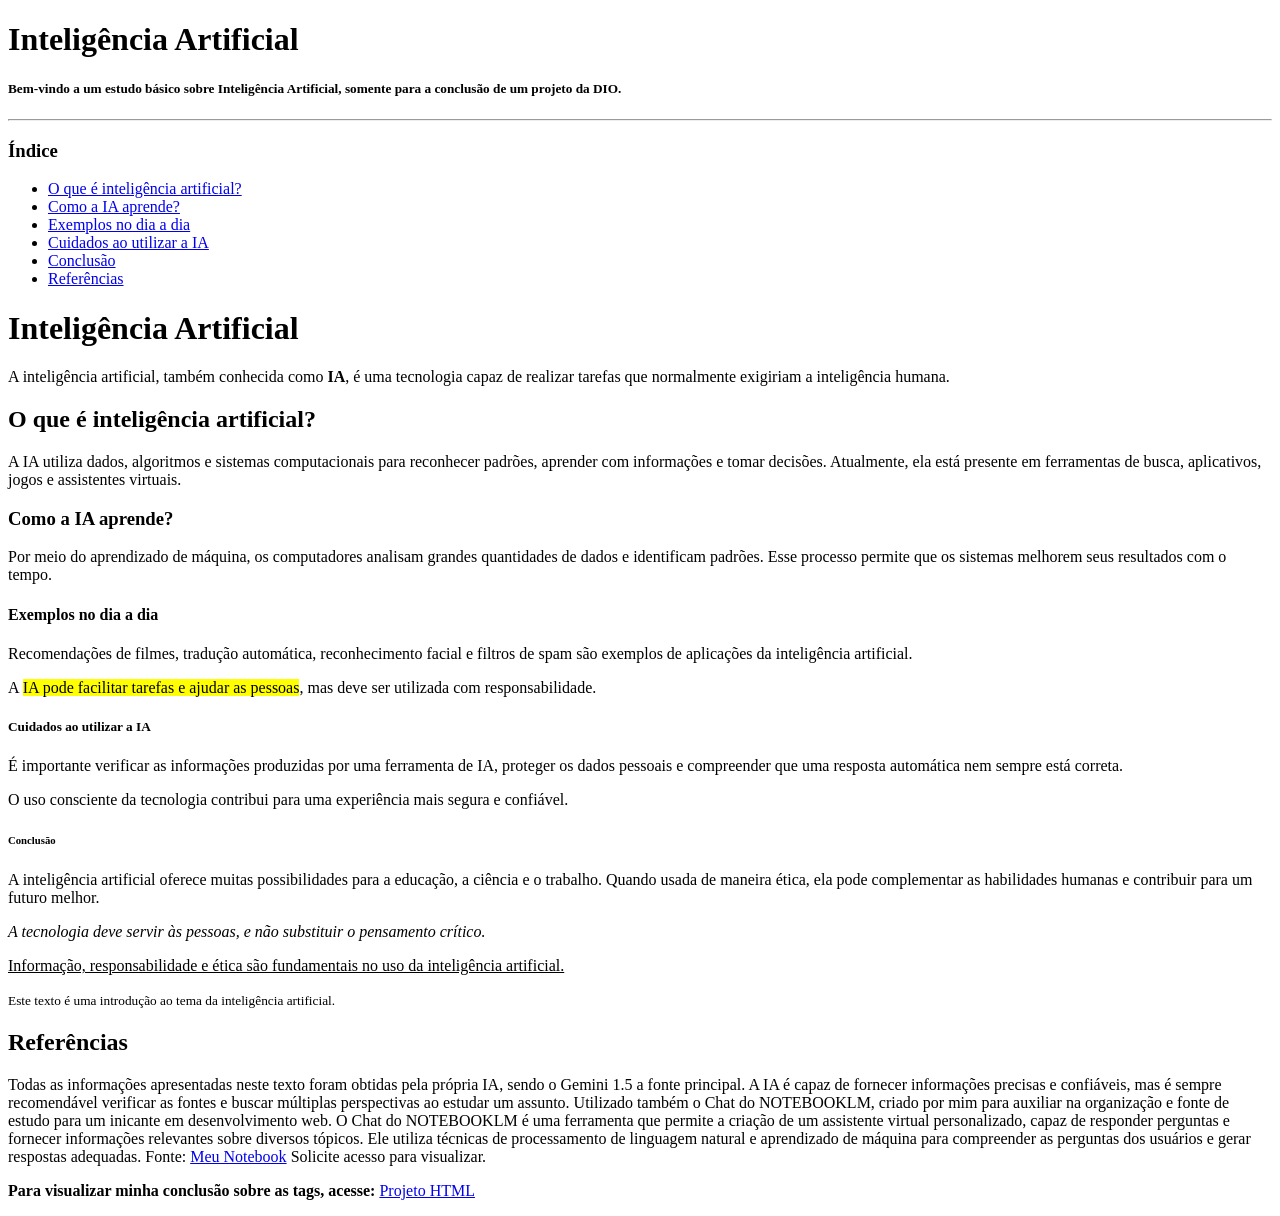
<file: Projeto_curso_HTML/inteligencia-artificial.html>
<!DOCTYPE html>
<html lang="pt-BR">
    <head>
        <meta charset="UTF-8">
        <meta name="viewport" content="width=device-width, initial-scale=1.0">
        <title>Inteligência Artificial</title>
    </head>
    <body>
        <h1>Inteligência Artificial</h1>
        <h5>Bem-vindo a um estudo básico sobre Inteligência Artificial, somente para a conclusão de um projeto da DIO.</h5>
        <hr>
        <h3>Índice</h3>
        <ul>
            <li><a href="#o-que-e-inteligencia-artificial">O que é inteligência artificial?</a></li>
            <li><a href="#como-a-ia-aprende">Como a IA aprende?</a></li>
            <li><a href="#exemplos-no-dia-a-dia">Exemplos no dia a dia</a></li>
            <li><a href="#cuidados-ao-utilizar-a-ia">Cuidados ao utilizar a IA</a></li>
            <li><a href="#conclusao">Conclusão</a></li>
            <li><a href="#referencias">Referências</a></li>
            
        </ul>
        <h1>Inteligência Artificial</h1>
        <p>A inteligência artificial, também conhecida como <strong>IA</strong>, é uma tecnologia capaz de realizar tarefas que normalmente exigiriam a inteligência humana.</p>

        <h2 id="o-que-e-inteligencia-artificial">O que é inteligência artificial?</h2>
        <p>A IA utiliza dados, algoritmos e sistemas computacionais para reconhecer padrões, aprender com informações e tomar decisões. Atualmente, ela está presente em ferramentas de busca, aplicativos, jogos e assistentes virtuais.</p>

        <h3 id="como-a-ia-aprende">Como a IA aprende?</h3>
        <p>Por meio do aprendizado de máquina, os computadores analisam grandes quantidades de dados e identificam padrões. Esse processo permite que os sistemas melhorem seus resultados com o tempo.</p>

        <h4 id="exemplos-no-dia-a-dia">Exemplos no dia a dia</h4>
        <p>Recomendações de filmes, tradução automática, reconhecimento facial e filtros de spam são exemplos de aplicações da inteligência artificial.</p>
        <p>A <mark>IA pode facilitar tarefas e ajudar as pessoas</mark>, mas deve ser utilizada com responsabilidade.</p>

        <h5 id="cuidados-ao-utilizar-a-ia">Cuidados ao utilizar a IA</h5>
        <p>É importante verificar as informações produzidas por uma ferramenta de IA, proteger os dados pessoais e compreender que uma resposta automática nem sempre está correta.</p>
        <p>O uso consciente da tecnologia contribui para uma experiência mais segura e confiável.</p>

        <h6 id="conclusao">Conclusão</h6>
        <p>A inteligência artificial oferece muitas possibilidades para a educação, a ciência e o trabalho. Quando usada de maneira ética, ela pode complementar as habilidades humanas e contribuir para um futuro melhor.</p>

        <p><i>A tecnologia deve servir às pessoas, e não substituir o pensamento crítico.</i></p>
        <p><u>Informação, responsabilidade e ética são fundamentais no uso da inteligência artificial.</u></p>
        <p><small>Este texto é uma introdução ao tema da inteligência artificial.</small></p>

        <h2 id="referencias">Referências</h2>
        Todas as informações apresentadas neste texto foram obtidas pela própria IA, sendo o Gemini 1.5 a fonte principal. A IA é capaz de fornecer informações precisas e confiáveis, mas é sempre recomendável verificar as fontes e buscar múltiplas perspectivas ao estudar um assunto. Utilizado também o Chat do NOTEBOOKLM, criado por mim para auxiliar na organização e fonte de estudo para um inicante em desenvolvimento web. O Chat do NOTEBOOKLM é uma ferramenta que permite a criação de um assistente virtual personalizado, capaz de responder perguntas e fornecer informações relevantes sobre diversos tópicos. Ele utiliza técnicas de processamento de linguagem natural e aprendizado de máquina para compreender as perguntas dos usuários e gerar respostas adequadas.
        Fonte: <a href="https://notebook.google.com/notebook/7e5c2abf-30dc-44f0-b20a-f266de00ef6a?authuser=1">Meu Notebook</a> Solicite acesso para visualizar.
        <p><strong>Para visualizar minha conclusão sobre as tags, acesse:</strong> <a href="Projeto.html">Projeto HTML</a></p>

    </body>
</html>
</file>
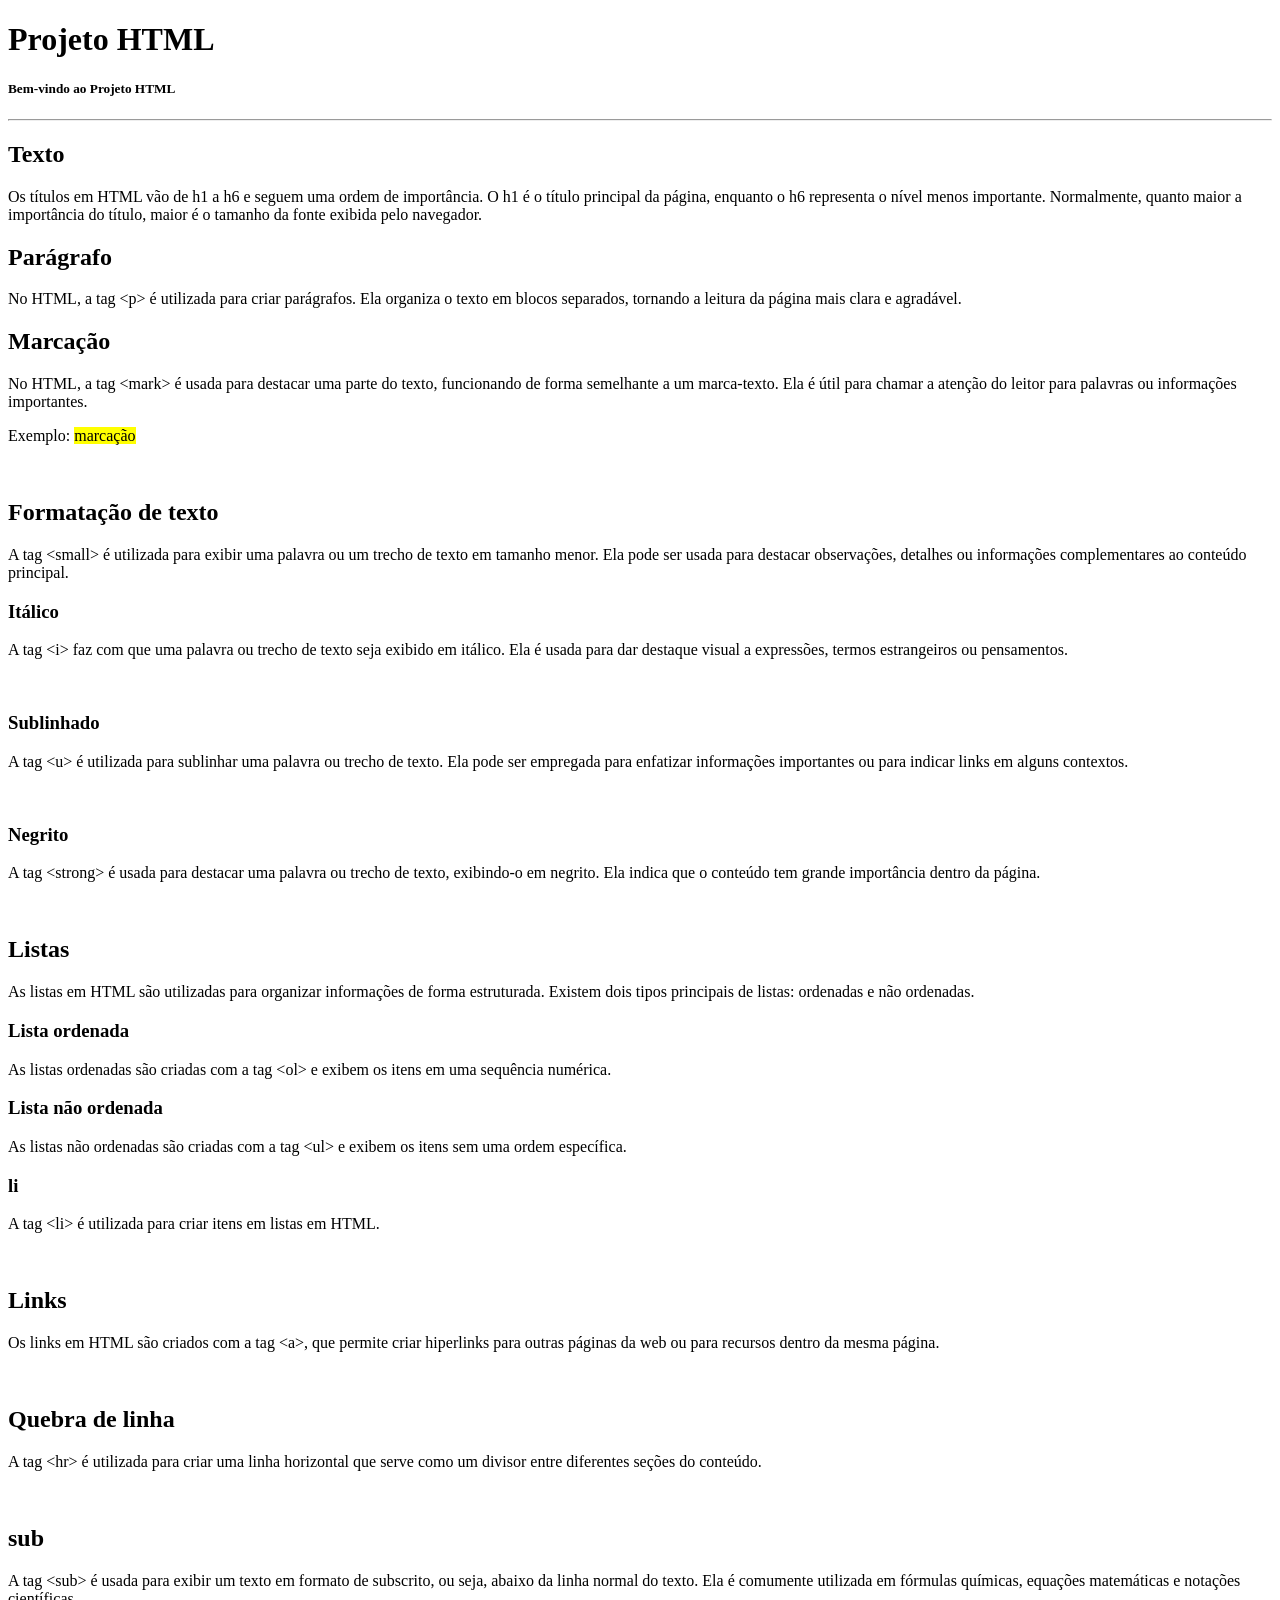
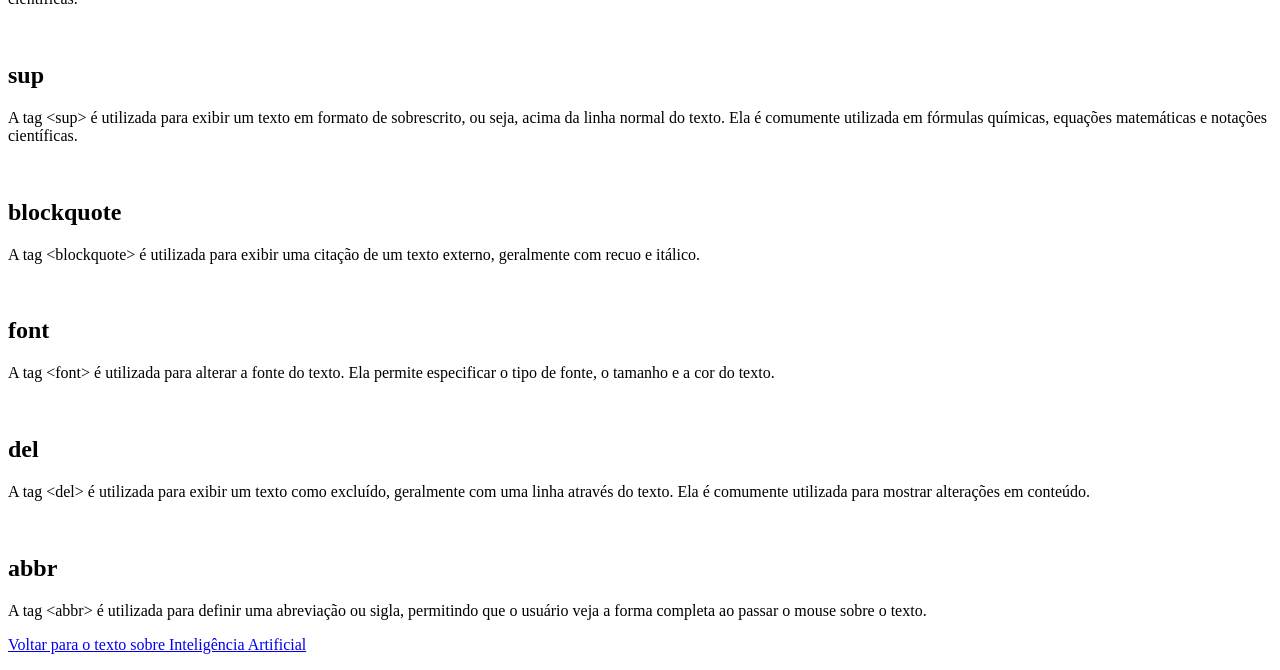
<file: Projeto_curso_HTML/Projeto.html>
<!DOCTYPE html>
<html lang="en">
    <head>
        <meta charset="UTF-8">
        <meta name="viewport" content="width=device-width, initial-scale=1.0">
        <title>Projeto HTML</title>
    </head>
    <body>
        <h1>Projeto HTML</h1>
        <h5>Bem-vindo ao Projeto HTML</h5>
        <hr>
        

        <h2>Texto</h2>
        Os títulos em HTML vão de h1 a h6 e seguem uma ordem de importância. O h1 é o título principal da página, enquanto o h6 representa o nível menos importante. Normalmente, quanto maior a importância do título, maior é o tamanho da fonte exibida pelo navegador.
        
       

        <h2>Parágrafo</h2>
        No HTML, a tag &lt;p&gt; é utilizada para criar parágrafos. Ela organiza o texto em blocos separados, tornando a leitura da página mais clara e agradável.
        <br>

        <h2>Marcação</h2>
        No HTML, a tag &lt;mark&gt; é usada para destacar uma parte do texto, funcionando de forma semelhante a um marca-texto. Ela é útil para chamar a atenção do leitor para palavras ou informações importantes.
        <p>Exemplo: <mark>marcação</mark></p>
        <br>

        <h2>Formatação de texto</h2>
        A tag &lt;small&gt; é utilizada para exibir uma palavra ou um trecho de texto em tamanho menor. Ela pode ser usada para destacar observações, detalhes ou informações complementares ao conteúdo principal.
        
        <h3>Itálico</h3>
        <p>A tag &lt;i&gt; faz com que uma palavra ou trecho de texto seja exibido em itálico. Ela é usada para dar destaque visual a expressões, termos estrangeiros ou pensamentos.</p>
        <br>

        <h3>Sublinhado</h3>
        <p>A tag &lt;u&gt; é utilizada para sublinhar uma palavra ou trecho de texto. Ela pode ser empregada para enfatizar informações importantes ou para indicar links em alguns contextos.</p>
        <br>

        <h3>Negrito</h3>
        <p>A tag &lt;strong&gt; é usada para destacar uma palavra ou trecho de texto, exibindo-o em negrito. Ela indica que o conteúdo tem grande importância dentro da página.</p>
        <br>

        <h2>Listas</h2>
        <p>As listas em HTML são utilizadas para organizar informações de forma estruturada. Existem dois tipos principais de listas: ordenadas e não ordenadas.</p>
        

        <h3>Lista ordenada</h3>
        <p>As listas ordenadas são criadas com a tag &lt;ol&gt; e exibem os itens em uma sequência numérica.</p>
        

        <h3>Lista não ordenada</h3>
        <p>As listas não ordenadas são criadas com a tag &lt;ul&gt; e exibem os itens sem uma ordem específica.</p>
        

        <h3>li</h3>
        <p>A tag &lt;li&gt; é utilizada para criar itens em listas em HTML.</p>
        <br>

        <h2>Links</h2>
        <p>Os links em HTML são criados com a tag &lt;a&gt;, que permite criar hiperlinks para outras páginas da web ou para recursos dentro da mesma página.</p>
        <br>

        <h2>Quebra de linha</h2>
        <p>A tag &lt;hr&gt; é utilizada para criar uma linha horizontal que serve como um divisor entre diferentes seções do conteúdo.</p>
        <br>

        <h2>sub</h2>
        <p>A tag &lt;sub&gt; é usada para exibir um texto em formato de subscrito, ou seja, abaixo da linha normal do texto. Ela é comumente utilizada em fórmulas químicas, equações matemáticas e notações científicas.</p>
        <br>

        <h2>sup</h2>
        <p>A tag &lt;sup&gt; é utilizada para exibir um texto em formato de sobrescrito, ou seja, acima da linha normal do texto. Ela é comumente utilizada em fórmulas químicas, equações matemáticas e notações científicas.</p>
        <br>

        <h2>blockquote</h2>
        <p>A tag &lt;blockquote&gt; é utilizada para exibir uma citação de um texto externo, geralmente com recuo e itálico.</p>
        <br>

        <h2>font</h2>
        <p>A tag &lt;font&gt; é utilizada para alterar a fonte do texto. Ela permite especificar o tipo de fonte, o tamanho e a cor do texto.</p>
        <br>

        <h2>del</h2>
        <p>A tag &lt;del&gt; é utilizada para exibir um texto como excluído, geralmente com uma linha através do texto. Ela é comumente utilizada para mostrar alterações em conteúdo.</p>
        <br>

        <h2>abbr</h2>
        <p>A tag &lt;abbr&gt; é utilizada para definir uma abreviação ou sigla, permitindo que o usuário veja a forma completa ao passar o mouse sobre o texto.</p>
        
        <p><a href="inteligencia-artificial.html">Voltar para o texto sobre Inteligência Artificial</a></p>
    </body>
</html>
</file>
